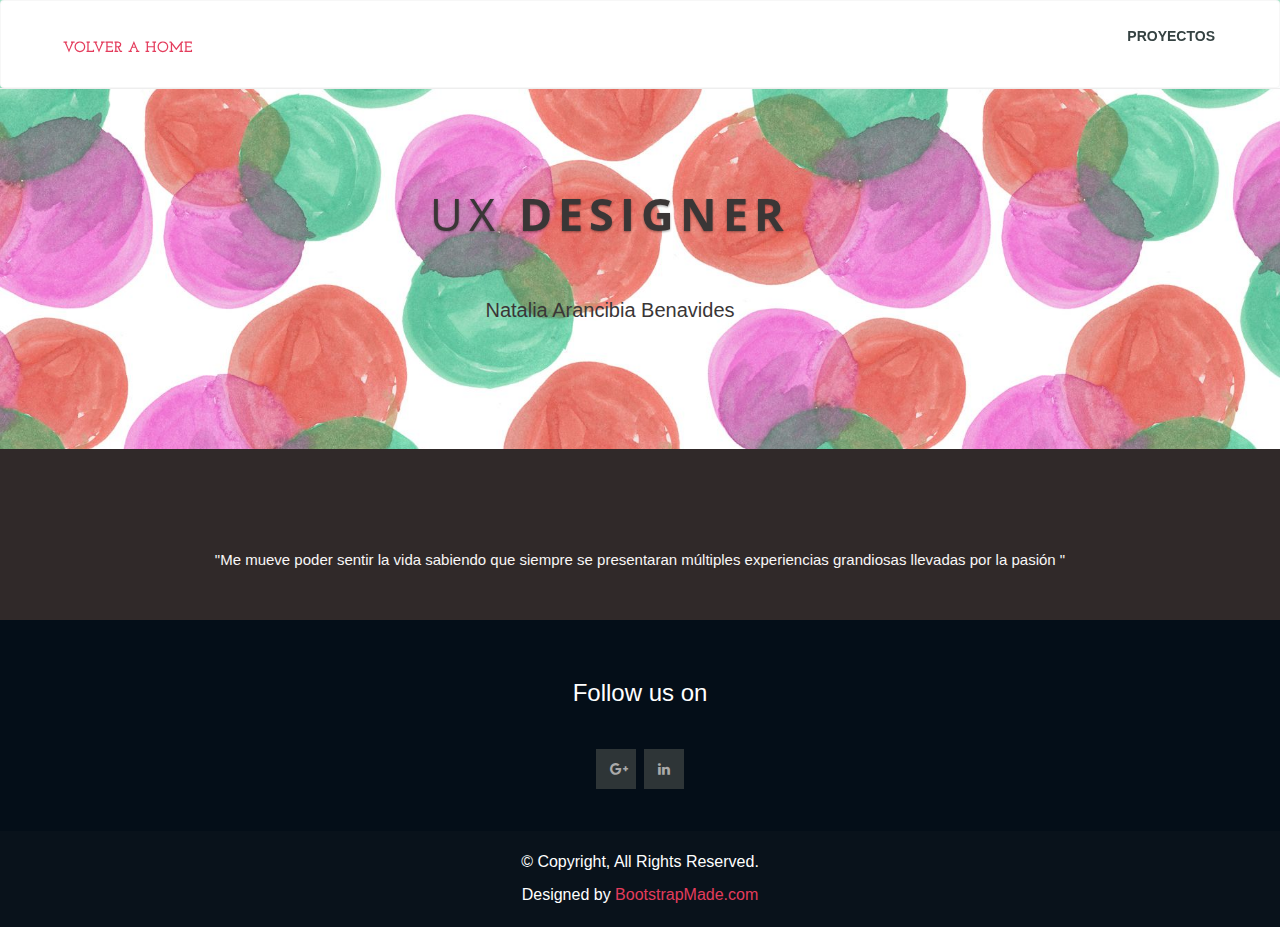
<file: Uxequipo.html>
<!DOCTYPE html>
<html lang="en" class=" js no-touch">

<head>
  <title>PORTAFOLIO UX NATALIA ARANCIBIA BENAVIDES</title>
  <meta charset="utf-8">
  <meta name="viewport" content="width=device-width, initial-scale=1">
  <link rel="stylesheet" href="css/bootstrap.min.css">
  <link rel="stylesheet" type="text/css" href="css/font-awesome.min.css">
  <link href='https://fonts.googleapis.com/css?family=Open+Sans:300,600|Raleway:600,300|Josefin+Slab:400,700,600italic,600,400italic' rel='stylesheet' type='text/css'>
  <link rel="stylesheet" type="text/css" href="css/slick-team-slider.css" />
  <link rel="stylesheet" type="text/css" href="css/style2.css">
  </head>
<body>
  <!--HEADER START-->
  <div class="main-navigation navbar-fixed-top">
    <nav class="navbar navbar-default">
      <div class="container">
        <div class="navbar-header">
          <button type="button" id="Menures" class="navbar-toggle" data-toggle="collapse" data-target="#myNavbar">
          <span class="icon-bar"></span>
          <span class="icon-bar"></span>
          <span class="icon-bar"></span>
        </button>
          <a class="navbar-brand" href="index.html">VOLVER A HOME</a>
        </div>
        <div class="collapse navbar-collapse" id="myNavbar">
          <ul class="nav navbar-nav navbar-right">
             <li><a href="#portfolio">Proyectos</a></li>
             </ul>
        </div>
      </div>
    </nav>
  </div>

  <!--BANNER START-->
  <div id="banner" class="section-padding">
    <div class="container">
      <div class="row">
        <div class="jumbotron">
          <h1 class="small">UX<span class="bold"> DESIGNER</span></h1>
          <h4 class="samlll"> Natalia Arancibia Benavides</h4>
           </div>

      </div>
    </div>
  </div>
  <!--BANNER END-->
 <!-- contenido-->

 <!--CTA1 START-->
  <div class="contenido">
    <div class="container">
      <div class="row text-center white">
        <h1 class="cta-title">
        </h1>
        <p class="cta-sub-title"> "Me mueve poder sentir la vida sabiendo que siempre se presentaran múltiples experiencias  grandiosas llevadas por la pasión   " 

 

 </p>
      </div>
    </div>
  </div>
  <!--CTA1 END-->

  
 

  <!--FOOTER START-->
  <footer class="footer section-padding">
    <div class="container">
      <div class="row">
        <div style="visibility: visible; animation-name: zoomIn;" class="col-sm-12 text-center wow zoomIn">
          <h3>Follow us on</h3>
          <div class="footer_social">
            <ul>              
              <li><a class="f_google" href="#"><i class="fa fa-google-plus"></i></a></li>
              <li><a class="f_linkedin" href="https://www.linkedin.com/in/ux-natalia-arancibia-benavides/" target="_blank"><i class="fa fa-linkedin"></i></a></li>
            </ul>
          </div>
        </div>
        <!--- END COL -->
      </div>
      <!--- END ROW -->
    </div>
    <!--- END CONTAINER -->
  </footer>
  <!--FOOTER END-->
  <div class="footer-bottom">
    <div class="container">
      <div style="visibility: visible; animation-name: zoomIn;" class="col-md-12 text-center wow zoomIn">
        <div class="footer_copyright">
          <p> © Copyright, All Rights Reserved.</p>
          <div class="credits">
            <!--
              All the links in the footer should remain intact.
              You can delete the links only if you purchased the pro version.
              Licensing information: https://bootstrapmade.com/license/
              Purchase the pro version with working PHP/AJAX contact form: https://bootstrapmade.com/buy/?theme=Tempo
            -->
            Designed by <a href="https://bootstrapmade.com/">BootstrapMade.com</a>
          </div>
        </div>
      </div>
    </div>
  </div>
  <script src="js/jquery.min.js"></script>
  <script src="js/jquery.easing.min.js"></script>
  <script src="js/bootstrap.min.js"></script>
  <script type="text/javascript" src="js/slick.min.js"></script>
  <script type="text/javascript" src="js/custom.js"></script>
  <script src="contactform/contactform.js"></script>

</body>

</html>
</file>
<file: css/style2.css>
.white
{
	color:#F9F7F7 !important;
}
h1.cta-title
{
	font-size: 20px;
}
h1
{
	font-size: 36px;
}
/**************************************
Header
**************************************/
.section-padding
{
	padding: 40px 0px;
}
.main-navigation
{
    border-bottom: 1px solid #eee;
}

#Menures{
    right: 20px;
}
.navbar-default {
    background-color: #fff;
    border-color: rgba(231, 231, 231, 0.33);
    padding: 20px 0px;
}

.navbar-default .navbar-nav > .active > a, .navbar-default .navbar-nav > .active > a:focus, .navbar-default .navbar-nav > .active > a:hover {
    color: #354242;
    background-color: #fff;
}
.navbar-nav {
    padding-top: 5px;
}

.navbar-default .navbar-nav > .active > a,.navbar-default .navbar-nav > li > a:hover, .navbar-default .navbar-nav > li > a:focus
{
	border-bottom: 2px solid #E74C3C;
    outline: none;
}
.navbar {
	min-height: inherit;
	margin-bottom: 0px;
}
.navbar-brand {
	height: inherit;
	font-family: 'Josefin Slab', serif;
	font-weight: 700;
	text-transform: uppercase;
	padding: 8px;
    font-size: 15px;
    margin-top: 10px;

}

.navbar-default .navbar-brand {
    color: #e43c5c;
}

.navbar-default .navbar-nav > li > a {
	color: #354242;
	font-weight: 600;
	text-transform: uppercase;
	margin: 0px 10px;
	padding-bottom: 5px;
	font-size: 14px;
}
.nav > li > a
{
	padding: 0px;
}
.jumbotron
{
    background-color: transparent;
    padding-top: 90px;
}
.jumbotron p.big
{
    line-height: 21px;
    border-width: 0px;
    margin: 0px;
    padding: 0px;
    letter-spacing: 6px;
    font-size: 15px;
    color: #fff;
    text-transform: uppercase;
    font-weight: 400;
    color: #ffffff;
    -webkit-filter: drop-shadow(0 1px 1px rgba(0, 0, 0, 0.4));
    -moz-filter: drop-shadow(0 1px 1px rgba(0, 0, 0, 0.4));
    -ms-filter: drop-shadow(0 1px 1px rgba(0, 0, 0, 0.4));
    filter: drop-shadow(0 1px 1px rgba(0, 0, 0, 0.4));
    padding-top: 10px;
}
a.btn-banner {
    border: 1px solid #cdcdcd;
    padding: 12px 22px;
    line-height: 0px;
    border-radius: 3px;
    font-family: 'Montserrat', sans-serif;
    font-weight: 400;
    font-size: 11px;
    text-transform: uppercase;
    color: #ffffff;
    letter-spacing: 1px;
    display: inline-block;
    margin-top: 95px;
}
a.btn-banner i
{
    padding-left: 10px;
}
a.btn-banner:hover, a.btn-banner:focus
{
    background-color: #e43c5c;
    color: #fff;
    border-color: #E74C3C;
    display: inline-block;
}
.bold
{
    font-weight: bold;
}
.bor-btm
{
    width: 100px;
    height: 1px;
    background-color: #ddd;
    margin-bottom: 85px;
}

.jumbotron h1.small
{
    text-align: center;
    line-height: 150px;
    border-width: 0px;
    margin: 9px;
    padding: 0px;
    font-family: 'Open Sans', sans-serif;
    font-size: 45px;
    letter-spacing: 6px;
    text-transform: uppercase;
    font-weight: 400;
    color: #3A3636;
    -webkit-filter: drop-shadow(0 1px 1px rgba(0, 0, 0, 0.4));
    -moz-filter: drop-shadow(0 1px 1px rgba(0, 0, 0, 0.4));
    -ms-filter: drop-shadow(0 1px 1px rgba(0, 0, 0, 0.4));
    filter: drop-shadow(0 1px 1px rgba(0, 0, 0, 0.4));
}

.samlll{
    text-align:center;
    font-size: 20px;
    color:#3A3636;

}


.container .jumbotron, .container-fluid .jumbotron {
    padding-right: 60px;
    padding-left: 0px;
}
.bgblue-dark
{
    background-color: #2C3E50;
}
.bgblue-light
{
    background-color: #3498DB;
}
.bgred
{
    background-color: #E74C3C;
}
.wrk-title
{
    cursor: pointer;
}
.contenido, .cta2
{
	background-color:#302929;
	padding: 40px 0px;
}
p.cta-sub-title
{
	margin-top: 60px;
    font-size: 15px;
}
.pg-titl-bdr-btm
{
	width: 100px;
	height: 3px;
	background-color: #e43c5c;
}
.service-box {
    margin: 0 0 60px;
    display: inline-block;
}
.service-box .service-icon {
    width: 75px;
    height: 75px;
    border-radius: 50px;
    overflow: hidden;
    border: 1px solid #e9e9e9;
    line-height: 75px;
    text-align: center;
    color: #e43c5c;
    font-size: 30px;
    margin-right: 23px;
    float: left;
    -webkit-transition: all 0.5s ease 0s;
    -moz-transition: all 0.5s ease 0s;
    -ms-transition: all 0.5s ease 0s;
    transition: all 0.5s ease 0s;
}
.service-box .service-text {
    width: 70%;
    float: left;
    margin-bottom: 20px;
}
.service-box .service-text h3 {
    margin: 0 0 20px 0;
    padding: 0 0 0 0;
    font-size: 18px;
    line-height: 24px;
    color: #333333;
    font-weight: 400;
    -webkit-transition: all 0.5s ease 0s;
    -moz-transition: all 0.5s ease 0s;
    -ms-transition: all 0.5s ease 0s;
    transition: all 0.5s ease 0s;
}
.page-title
{
	margin-bottom: 40px;
}



.fil-btn .active
{
	background-color: #e43c5c;
}
.img-sec, .fig-caption
{
	width: 50%;
	float: left;
}
.team-info
{
	border: 1px solid rgba(204, 204, 204, 0.33);
	float: left;
	width: 100%;
	border-radius: 3px;
}
.fig-caption
{
	padding: 56px 20px 0px;
}
.fig-caption h3
{
	font-size: 20px;
	font-family: 'Josefin Slab', serif;
}
.fig-caption p
{
	font-size: 14px;
}
.team-social li
{
	display: inline-block;
}
.team-social li
{
	width: 30px;
	height: 30px;
	line-height: 30px;
	text-align: center;
}
.team-social li a
{
	color: #fff;
}
.blue-light{
	background-color: #3498DB;
}
.blue-dark
{
	background-color: #2C3E50;
}
.red
{
	background-color: #E74C3C;
}
.marb-20
{
	margin-bottom: 20px;
}
.wd75
{
	width: 75%;
	float: left;
}
.cta2 a
{
margin-top: 5px;
}
.fnt-24
{
	font-size: 24px;
}

/* Portfolio */


.prot1 {
    width: 200px;
    height: 300px;
}

#portfolio {
  background: #fff;
  padding: 80px 0;
}


.link1{
    color: #fff;
}
#portfolio #portfolio-wrapper {
  padding-right: 15px;
}

#portfolio #portfolio-flters {
  padding: 0;
  margin: 0 0 45px 0;
  list-style: none;
  text-align: center;
}

#portfolio #portfolio-flters li {
  cursor: pointer;
  margin: 0 10px;
  display: inline-block;
  padding: 10px 22px;
  font-size: 12px;
  line-height: 20px;
  color: #666666;
  border-radius: 4px;
  text-transform: uppercase;
  background: #f7f7f7;
  margin-bottom: 5px;
  transition: all 0.3s ease-in-out;
}

#portfolio #portfolio-flters li:hover, #portfolio #portfolio-flters li.filter-active {
  background: #E43C5C;
  color: #fff;
}

#portfolio .portfolio-item {
  position: relative;
  height: 200px;
  overflow: hidden !important;
  margin-bottom: 15px;
  transition: all 350ms ease;
  -webkit-transform: scale(1);
  -ms-transform: scale(1);
  transform: scale(1);
}

#portfolio .portfolio-item a {
  display: block;
  margin-right: 15px;
}

#portfolio .portfolio-item img {
  height: 400px;
  width: 500px;  
  position: relative;
  top: 0;
  transition: all 600ms cubic-bezier(0.645, 0.045, 0.355, 1);
}

#portfolio .portfolio-item .details {
  height: 50px;
  background: #E43C5C;
  position: absolute;
  width: 100%;
  height: 50px;
  bottom: -50px;
  transition: all 300ms cubic-bezier(0.645, 0.045, 0.355, 1);
}

#portfolio .portfolio-item .details h4 {
  font-size: 14px;
  font-weight: 700;
  color: #fff;
  padding: 8px 0 2px 8px;
  margin: 0;
}

#portfolio .portfolio-item .details span {
  display: block;
  color: #fff;
  font-size: 13px;
  padding-left: 8px;
}

#portfolio .portfolio-item:hover .details {
  bottom: 0;
}

#portfolio .portfolio-item:hover img {
  top: -30px;
}

#ali img{
    height: 200px;
    width: 250px;

}

/* Contact Form */
.text-field-box {
    background: #fff;
    border: 1px solid #ddd;
    border-radius: 40px;
    height: 60px;
    line-height: 60px;
    text-align: left;
    color: #666;
    font-size: 14px;
    padding: 0 35px;
    margin-bottom: 30px;
    width: 100%;
    outline: none;
    appearance: none;
    -webkit-appearance: none;
}
.form-sec textarea {
    height: 220px;
}

.validation {
    color: red;
    display:none;
    margin: 0 0 20px;
    font-weight:400;
    font-size:13px;
}

#sendmessage {
    color: green;
    border:1px solid green;
    display:none;
    text-align:center;
    padding:15px;
    font-weight:600;
    margin-bottom:15px;
}

#errormessage {
    color: red;
    display:none;
    border:1px solid red;
    text-align:center;
    padding:15px;
    font-weight:600;
    margin-bottom:15px;
}

#sendmessage.show, #errormessage.show, .show {
	display:block;
}

.button-medium {
    background: #e43c5c;
    border-radius: 40px;
    color: #ffffff;
    cursor: pointer;
    display: block;
    font-family: "Montserrat", sans-serif;
    font-size: 18px;
    font-weight: 400;
    height: 48px;
    line-height: 48px;
    margin: 0 auto;
    overflow: hidden;
    text-align: center;
    width: 200px;
    -webkit-appearance: none;
    -moz-appearance: none;
    appearance: none;
    border: 1px solid #e43c5c;
    box-shadow: none;
    outline: none;
    -webkit-transition: all 0.5s ease 0s;
    -moz-transition: all 0.5s ease 0s;
    -ms-transition: all 0.5s ease 0s;
    transition: all 0.5s ease 0s;
}
.footer {
    background-color: #040E18;
}
.footer h3 {
    color: #fff;
    padding-bottom: 30px;
}
.footer_social ul {
    list-style: outside none none;
    margin: 0;
    padding: 0;
}
.footer_social ul li {
    margin: 2px;
    display: inline-block;
}
.footer_social ul li a {
    background: #2e3537 none repeat scroll 0 0;
    border: 1px solid #2e3537;
    box-shadow: 0 0 0 7px transparent;
    color: #aaa;
    display: block;
    font-size: 14px;
    height: 40px;
    line-height: 21px;
    padding: 9px 13px;
    -webkit-transition: all 0.4s ease 0s;
    transition: all 0.4s ease 0s;
    width: 40px;
}
.footer-bottom {
    background: #09121B;
    padding: 20px 0;
}
.footer_copyright {
    color: #fff;
    font-size: 16px;
    margin-bottom: 0;
}
.footer_copyright a {
    color: #e43c5c;
}
#banner
{
    background: url('../img/fondo.jpg') no-repeat;
    background-size: cover;
    min-height: 200px;
}
.cta2 .btn-default,.cta2 .btn-default:hover,.cta2 .btn-default:focus
{
    padding: 10px 25px;
    background-color: #fff;
    border: 0px;
}
/**************************************
cta
**************************************/
/** media queries**/
@media (min-width: 480px) and (max-width: 1023px) {
    .img-sec, .fig-caption {
    width: 100%;
    float: left;
}
.fig-caption {
    padding: 56px 20px 20px;
}
}
@media (min-width: 451px) and (max-width: 768px) {
.filter {
    padding: 5px 18px;
    margin-bottom: 3px;
}
.wd75
{
    width: 100%;
}
.fig-caption {
    padding: 56px 20px 20px;
}
}
@media (min-width: 301px) and (max-width: 450px) {
.filter {
    padding: 3px 14px;
    margin-bottom: 3px;
}
.jumbotron
{
    padding-right: 30px;
    padding-left: 30px;
}
.fig-caption {
    padding: 13px 20px 0px;
}
.team-social li {
    width: 20px;
    height: 20px;
    line-height: 20px;
    text-align: center;
}
.fig-caption h3 {
    font-size: 19px;
    font-family: 'Josefin Slab', serif;
}
.wd75
{
    width: 100%;
}
.service-box .service-text h3
{
    padding-top: 15px;
}
.jumbotron h1.small {
    font-size: 35px;
}
h1.cta-title {
    font-size: 15px;
}
p.cta-sub-title {
    font-size: 20px;
}

.jumbotron h2.small {
    font-size: 35px;
}
h2.cta-title {
    font-size: 15px;
}
p.cta-sub-title {
    font-size: 10px;
}
.button-medium {
    font-size: 15px;
    height: 40px;
    line-height: 40px;
    width: 150px;
}
.jumbotron
{
    padding: 90px 0px 0px 20px !important;
}
}
.footer_copyright a
{
    text-decoration: none;
}
@media (min-width: 100px) and (max-width: 300px) {
.filter {
    padding: 3px 14px;
    margin-bottom: 3px;
}
.img-sec, .fig-caption {
    width: 100%;
    float: left;
}
.fig-caption {
    padding: 56px 20px 20px;
}
.jumbotron h1.small {
    font-size: 35px;
}
h1.cta-title {
    font-size: 30px;
}
p.cta-sub-title {
    font-size: 13px;
}
.button-medium {
    font-size: 15px;
    height: 40px;
    line-height: 40px;
    width: 150px;
}
.jumbotron
{
    padding: 90px 0px 0px 20px !important;
}
.service-box .service-text h3 {
    padding-top: 15px;
}
.navbar-default .navbar-nav > .active > a, .navbar-default .navbar-nav > li > a{
    text-align: center;
}
}
@media (min-width: 300px) and (max-width: 768px) {
.navbar-default .navbar-nav > .active > a, .navbar-default .navbar-nav > li > a{
    text-align: center;
    border: 0px;
}
.navbar-default .navbar-nav > li > a:hover
{
    border: 0px;
}
}
/**************************************
form element
**************************************/
</file>
